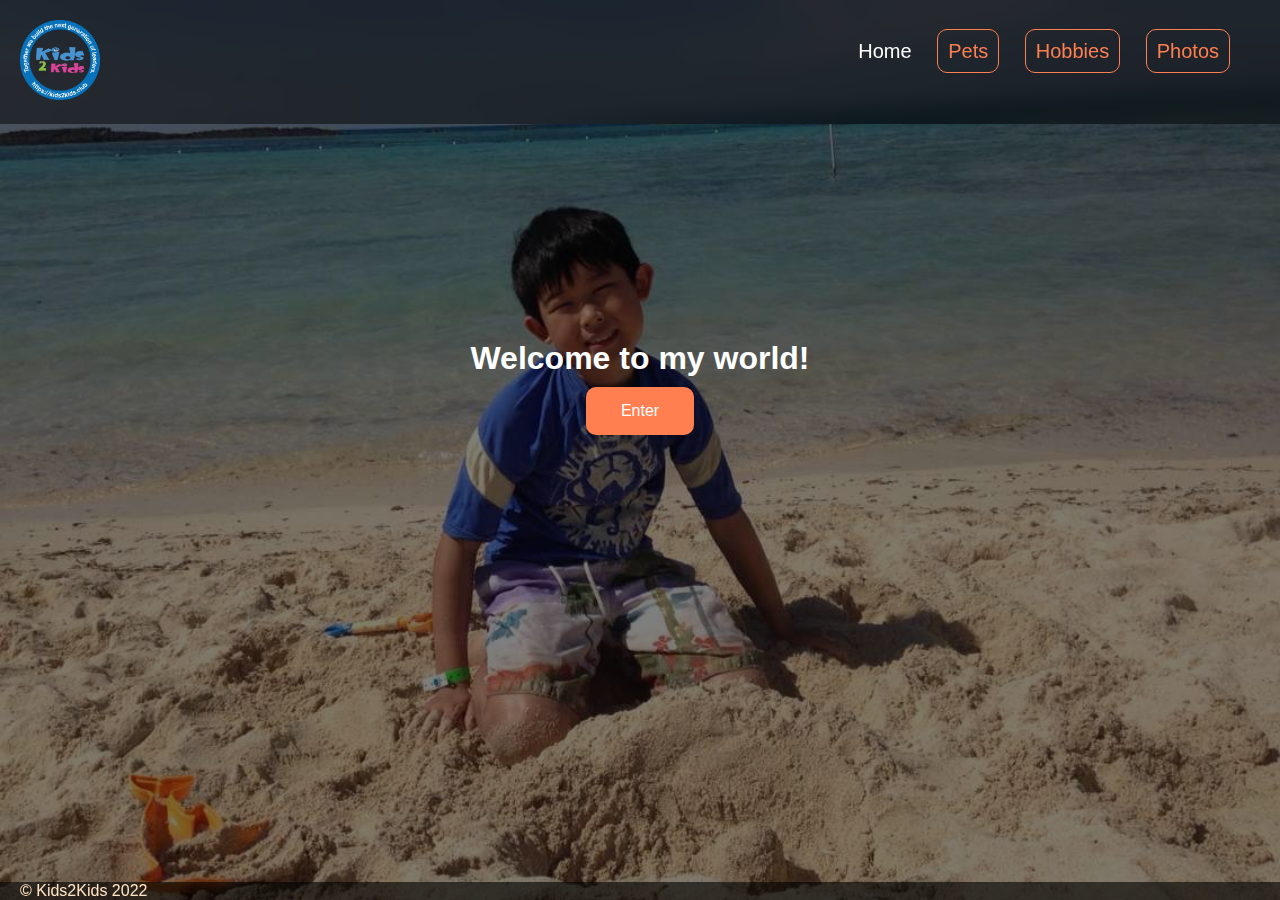
<file: index.html>
<!DOCTYPE html>
<html lang="en">
<head>
    <meta charset="UTF-8">
    <meta http-equiv="X-UA-Compatible" content="IE=edge">
    <meta name="viewport" content="width=device-width, initial-scale=1.0">
    <title>Jenny's Home Page</title>

    <link rel="stylesheet" href="styles/style.css">
</head>
<body>
    <header>
        <img src="images/k2k-logo.png" alt="K2K Logo"/>
        <ul>
            <li>Home</li>
            <li><a href="">Pets</a></li>
            <li><a href="">Hobbies</a></li>
            <li><a href="">Photos</a></li>
        </ul>
    </header>
    <main>
        <div class="middleCenter">
            <h1>Welcome to my world!</h1>
            <a href="myWorld.html" class="but-feel">Enter</a>
        </div>
    </main>
    <footer>
        <p>&copy; Kids2Kids 2022</p>
    </footer>
</body>
</html>
</file>
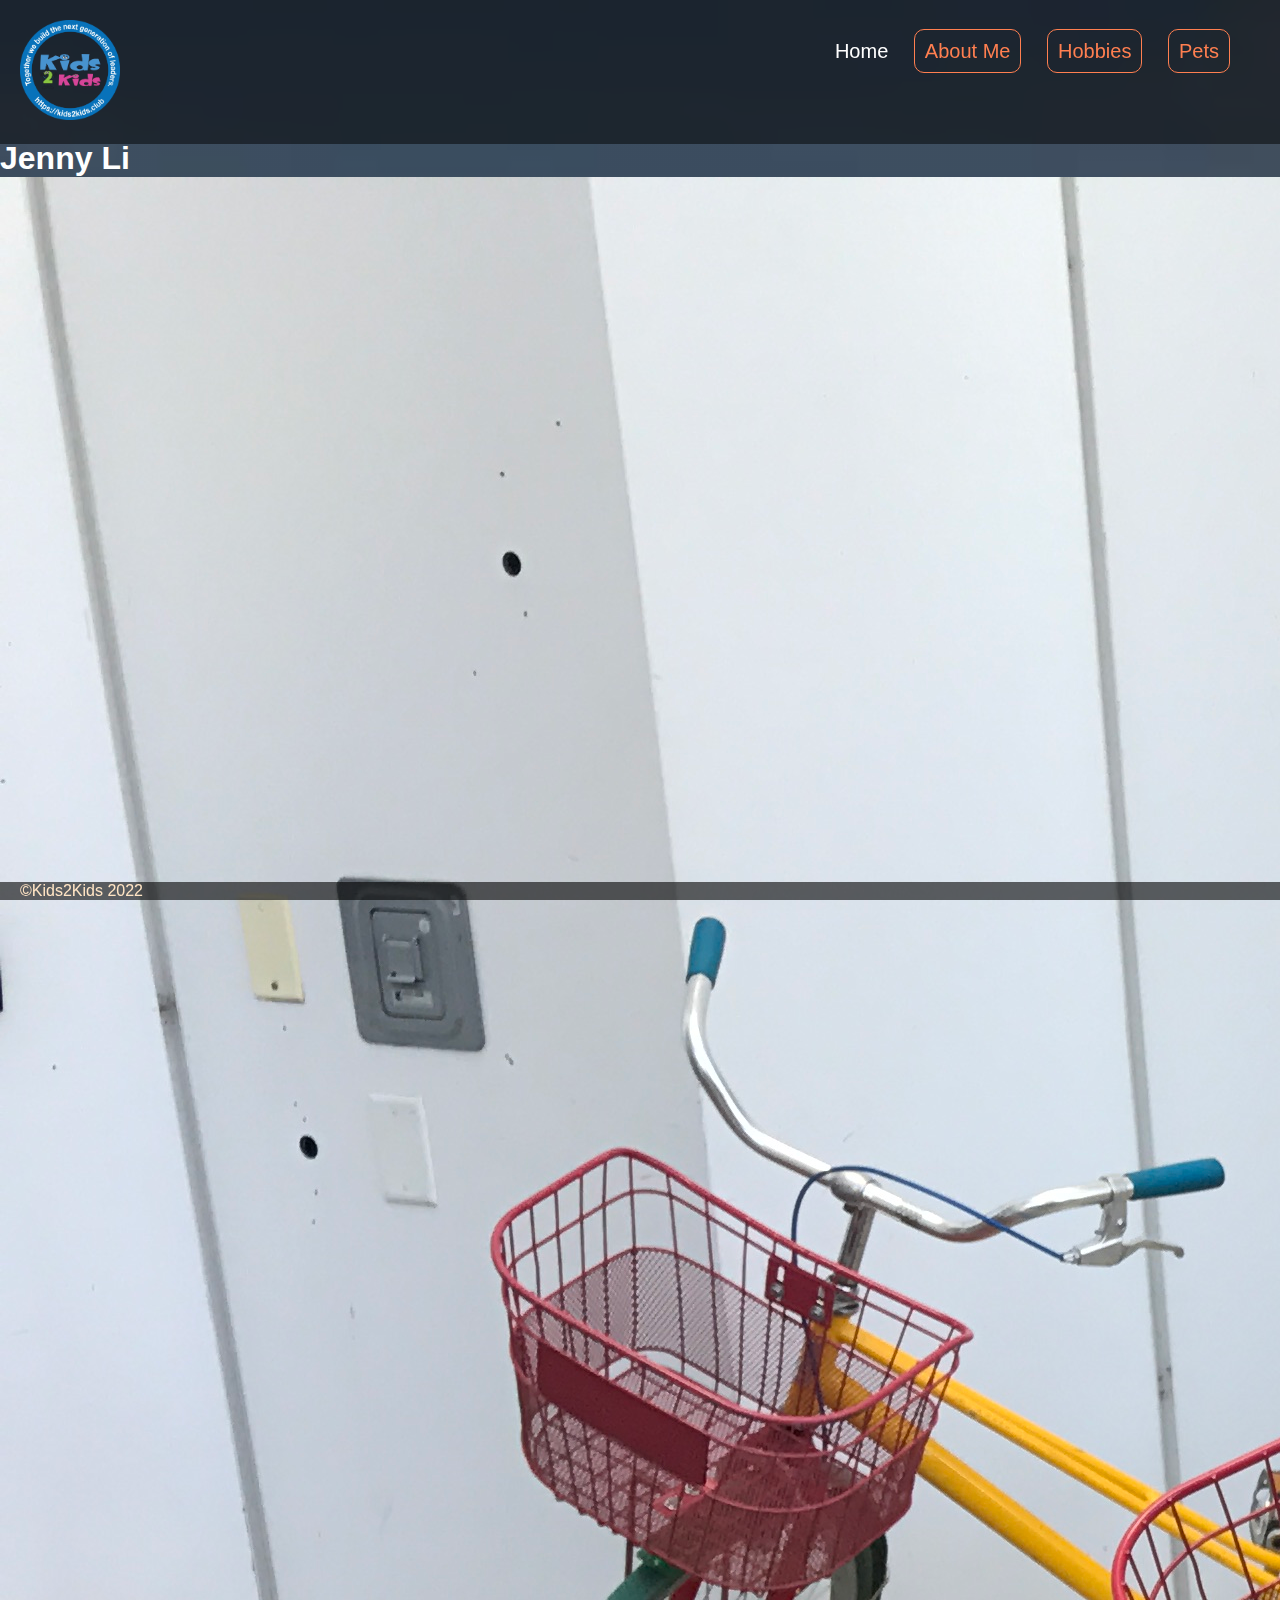
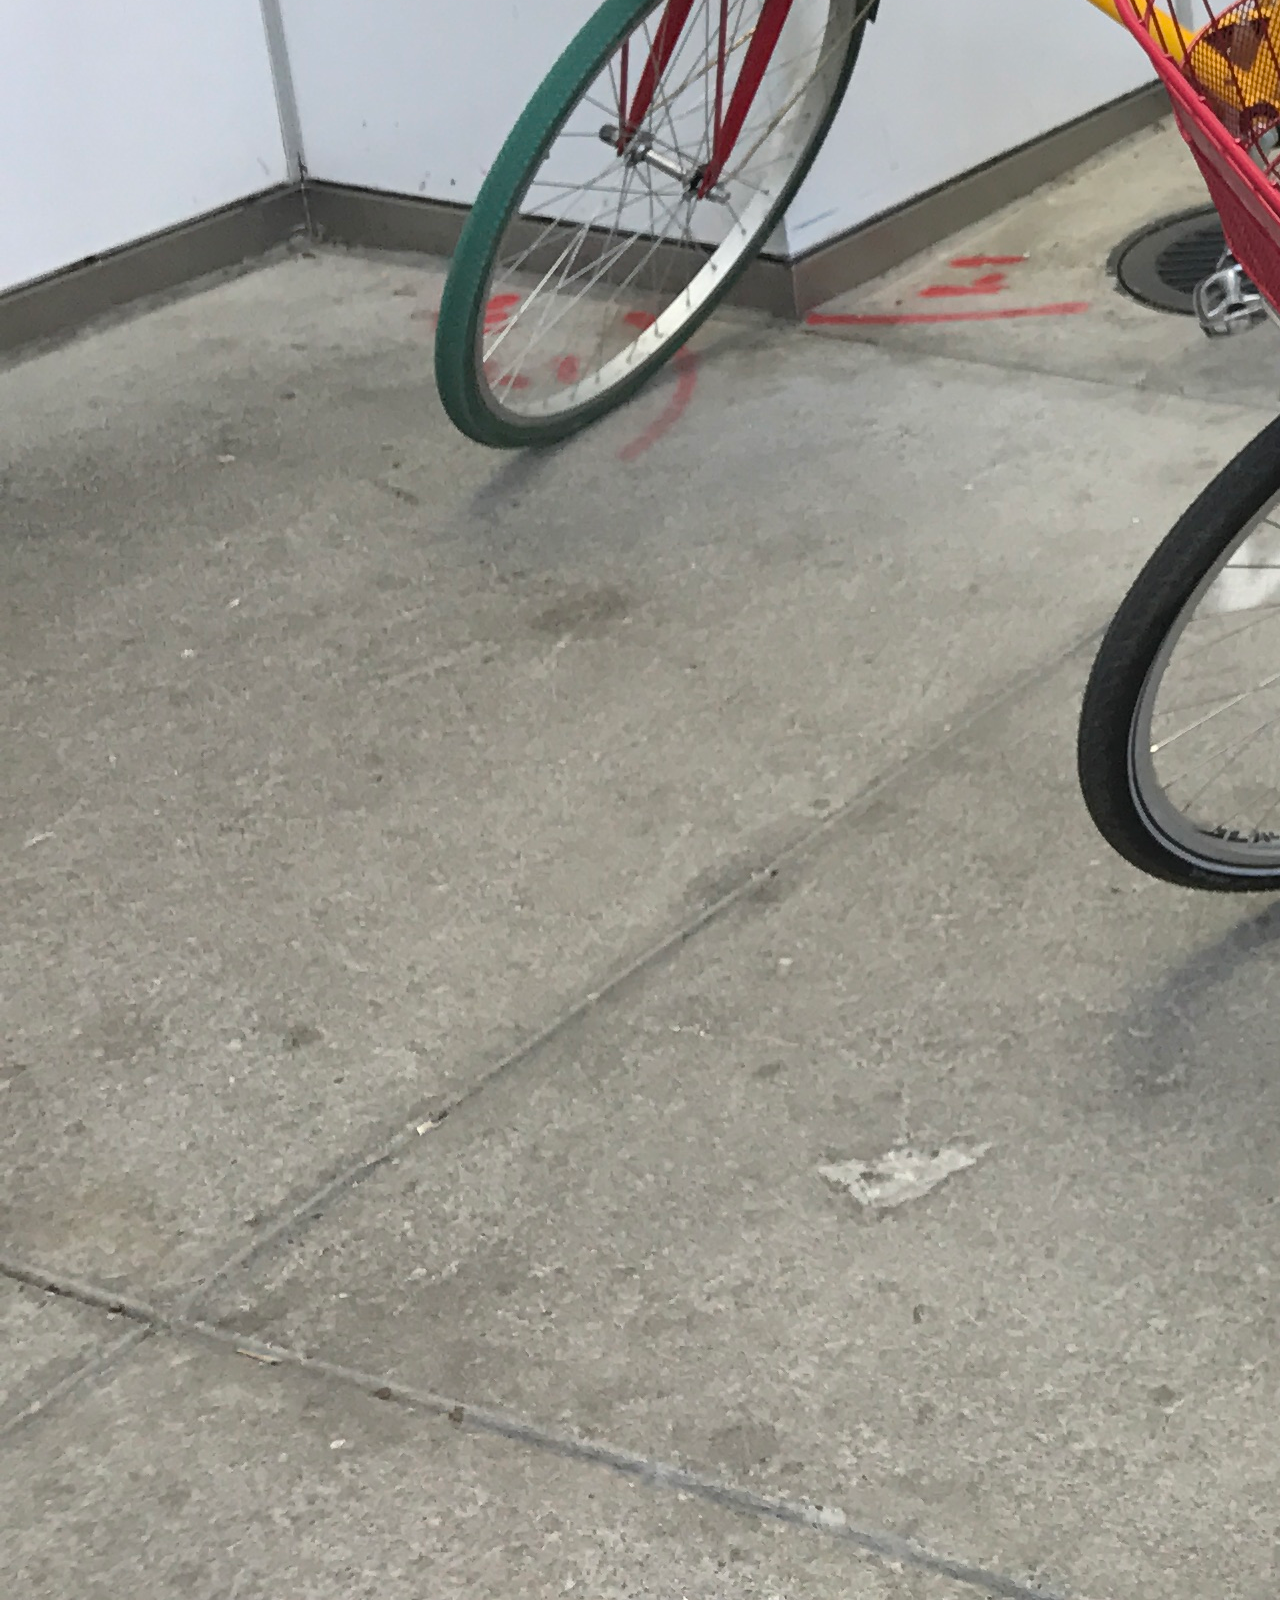
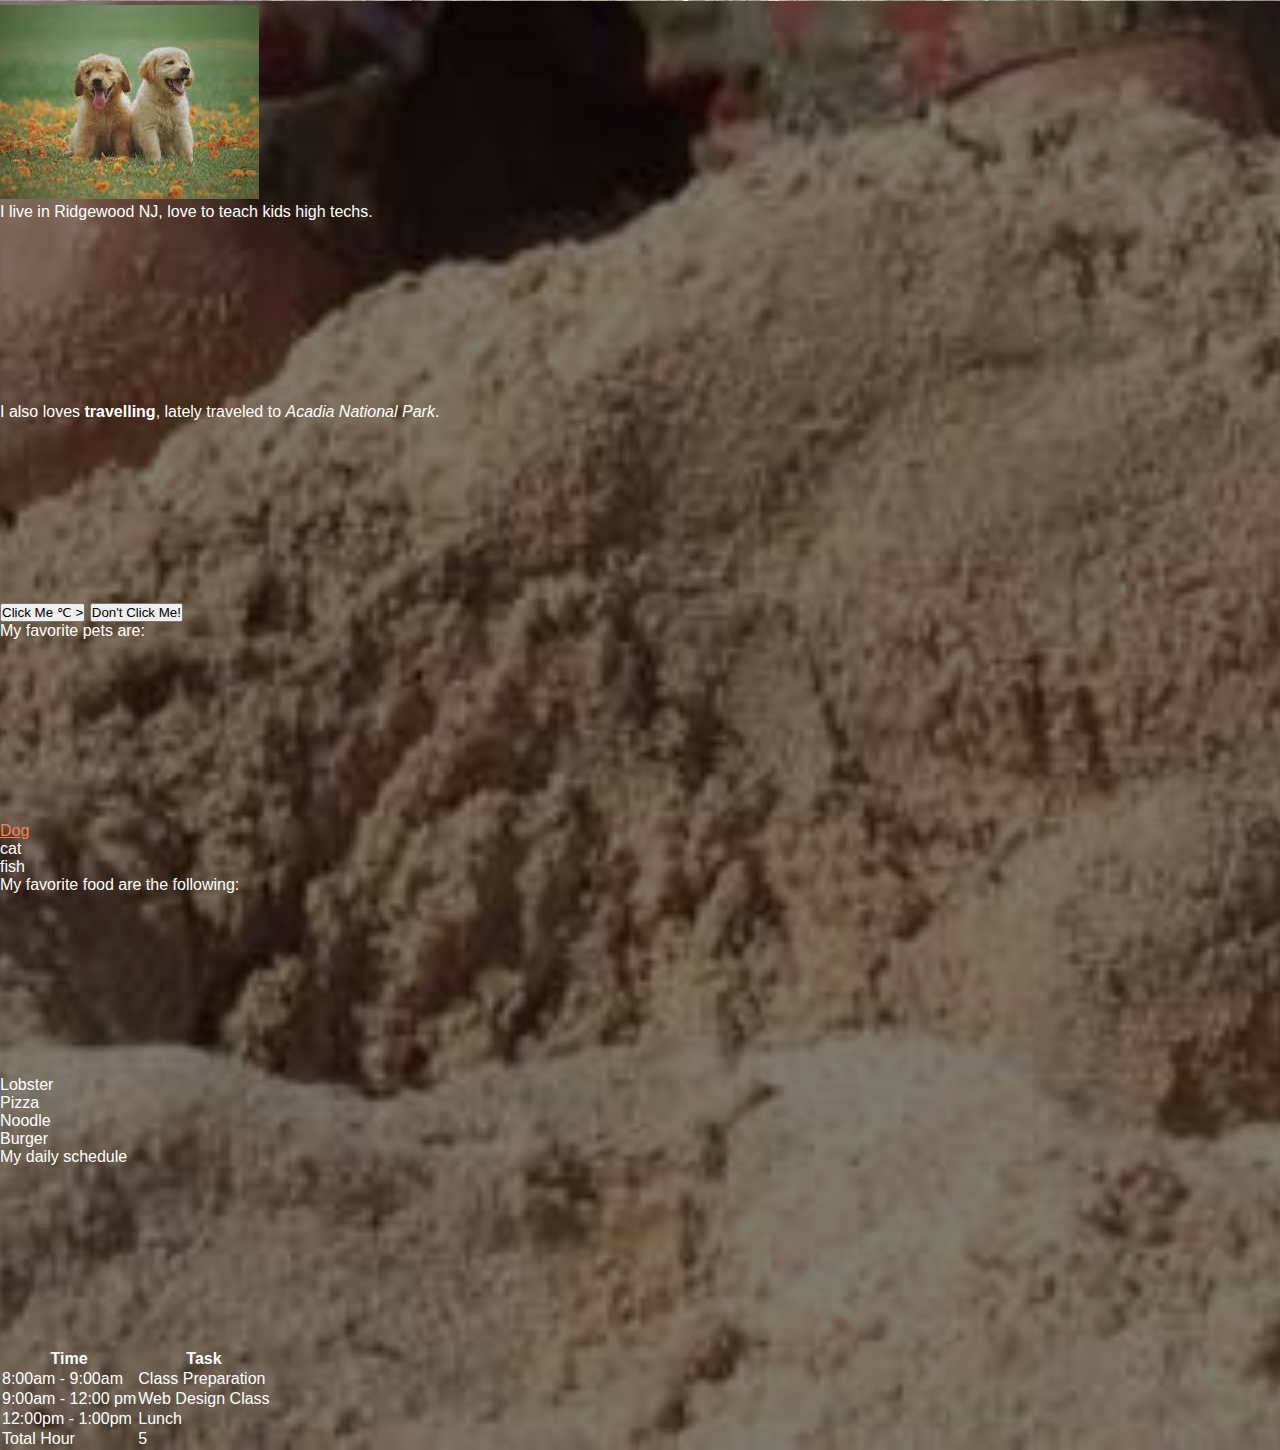
<file: AboutMe.html>
<!DOCTYPE html>
<html>
    <head>
        <title>About Me</title>

        <link rel="stylesheet" href="styles/style.css">
    </head>
    <body>
        <header>
            <img src="images/k2k-logo.png" alt="K2K Logo" style="width:100px;"/>
            <ul>
                <li>Home</li>
                <li id="active"><a href="aboutme.html">About Me</a></li>
                <li><a href="aboutme.html">Hobbies</a></li>
                <li><a href="aboutme.html">Pets</a></li>
            </ul>
        </header>
        <main>
        <h1>Jenny Li</h1>
        <img src="Anthony3.jpg"/>
        <img src="[data-uri]"/>
        <!--<p>I'm the mother of two boys. Both of them love coding.</p>-->
        <p>I live in <span class="highLightText">Ridgewood NJ</span>, love to teach kids <span class="underlineText">high techs</span>.</p>
        <p>I also loves <strong>travelling</strong>, lately traveled to <i>Acadia National Park</i>.</p>
        <a href="https://google.com" target="_blank" style="text-decoration:none;"><button class="click-me-button">Click Me &#8451; &gt;</button></a>
        <button class="dont-button">Don't Click Me!</button>
        <p class="listTitle" id="pets">My favorite pets are:</p>
        <ul>
            <li><a href="dog.html" target="_blank">Dog</a></li>
            <li>cat</li>
            <li>fish</li>
        </ul>
        <p class="listTitle" id="food">My favorite food are the following: </p>
        <ol>
            <li>Lobster</li>
            <li>Pizza</li>
            <li>Noodle</li>
            <li>Burger</li>
        </ol>
        <p class="listTitle">My daily schedule</p>
        <table>
            <thead>
                <tr>
                    <th>Time</th>
                    <th>Task</th>
                </tr>
            </thead>
            <tbody>
                <tr>
                    <td>8:00am - 9:00am</td>
                    <td>Class Preparation</td>
                </tr>
                <tr>
                    <td>9:00am - 12:00 pm</td>
                    <td>Web Design Class</td>
                </tr>
                <tr>
                    <td>12:00pm - 1:00pm</td>
                    <td>Lunch</td>
                </tr>
            </tbody>
            <tfoot>
                <tr>
                    <td>Total Hour</td>
                    <td>5</td>
                </tr>
            </tfoot>
        </table>
        </main>
        <footer>
            <p>&copy;Kids2Kids 2022 </p>
        </footer>
    </body>
</html>
</file>
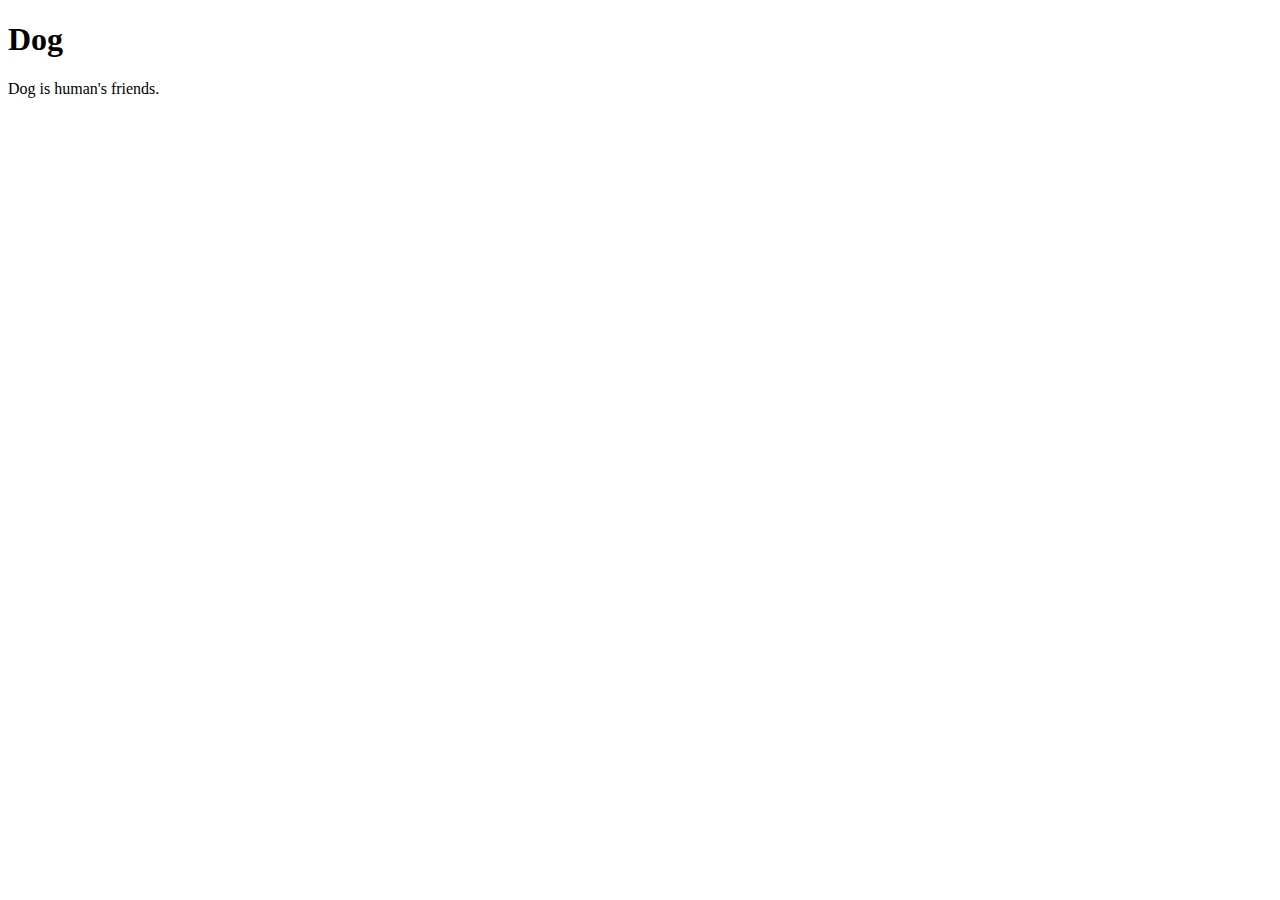
<file: dog.html>
<!DOCTYPE html>
<html lang="en">
<head>
    <meta charset="UTF-8">
    <meta http-equiv="X-UA-Compatible" content="IE=edge">
    <meta name="viewport" content="width=device-width, initial-scale=1.0">
    <title>Document</title>
</head>
<body>
    <h1>Dog</h1>
    <p>Dog is human's friends.</p>
</body>
</html>
</file>
<file: styles/style.css>
* {
    margin:0px;
    padding:0px;
}
a {
    color:coral;
}
body {
    /*background-image: linear-gradient(rgba(0,0,0,0.6),rgba(0,0,0,0.6)),url(../images/bg1.JPG);*/
    background:linear-gradient(rgba(0,0,0,0.5),rgba(0,0,0,0.5)),url(../images/bg1.JPG);
    background-repeat: no-repeat;
    background-size: cover;
    background-position:top;
    font-family: Arial, Helvetica, sans-serif;
    font-size: 16px;
    color: white;
    width: 100vw;
    min-height: 100vh;
}
header {
    padding: 20px;
    position: fixed;
    background-color: rgba(0,0,0,0.5);
    top: 0px;
    left:0px;
    right: 0px;
    backdrop-filter: blur(10px);
}

header img {
    width:80px;
}

header ul {
    float: right;
    list-style: none;
    margin:20px;
    font-size: 20px;
}

header li {
    display: inline-block;
    margin: 0px 10px;
}

header a {
    text-decoration: none;
    border: coral solid 1px;
    padding: 10px;
    border-radius: 10px;
}

header a:hover {
    background-color: coral;
    color: white;
    transition: 1.5s;
}

main {
    padding-top: 140px;
}

main p {
    height: 200px;;
}

.middleCenter {
    text-align: center;
    padding-top: 200px;
}

.but-feel{
    border:none;
    text-decoration: none;
    margin:10px;
    padding:15px 35px;
    background-color: coral;
    color:white;
    display:inline-block;
    border-radius: 10px;;
}

footer {
    position: fixed;
    bottom: 0px;
    left: 0px;
    right:0px;
    background-color: rgba(0,0,0,0.6);
    padding-left: 20px;
    color:bisque;
}
.gridSection {
    display: grid;
    grid-template-columns: 1fr 1fr 1fr;
    padding:50px;
    color:darkred;
}
.gridCol{
    background-color: bisque;
    margin:10px;
    border-radius: 10px;
    text-align: center;
}
</file>
